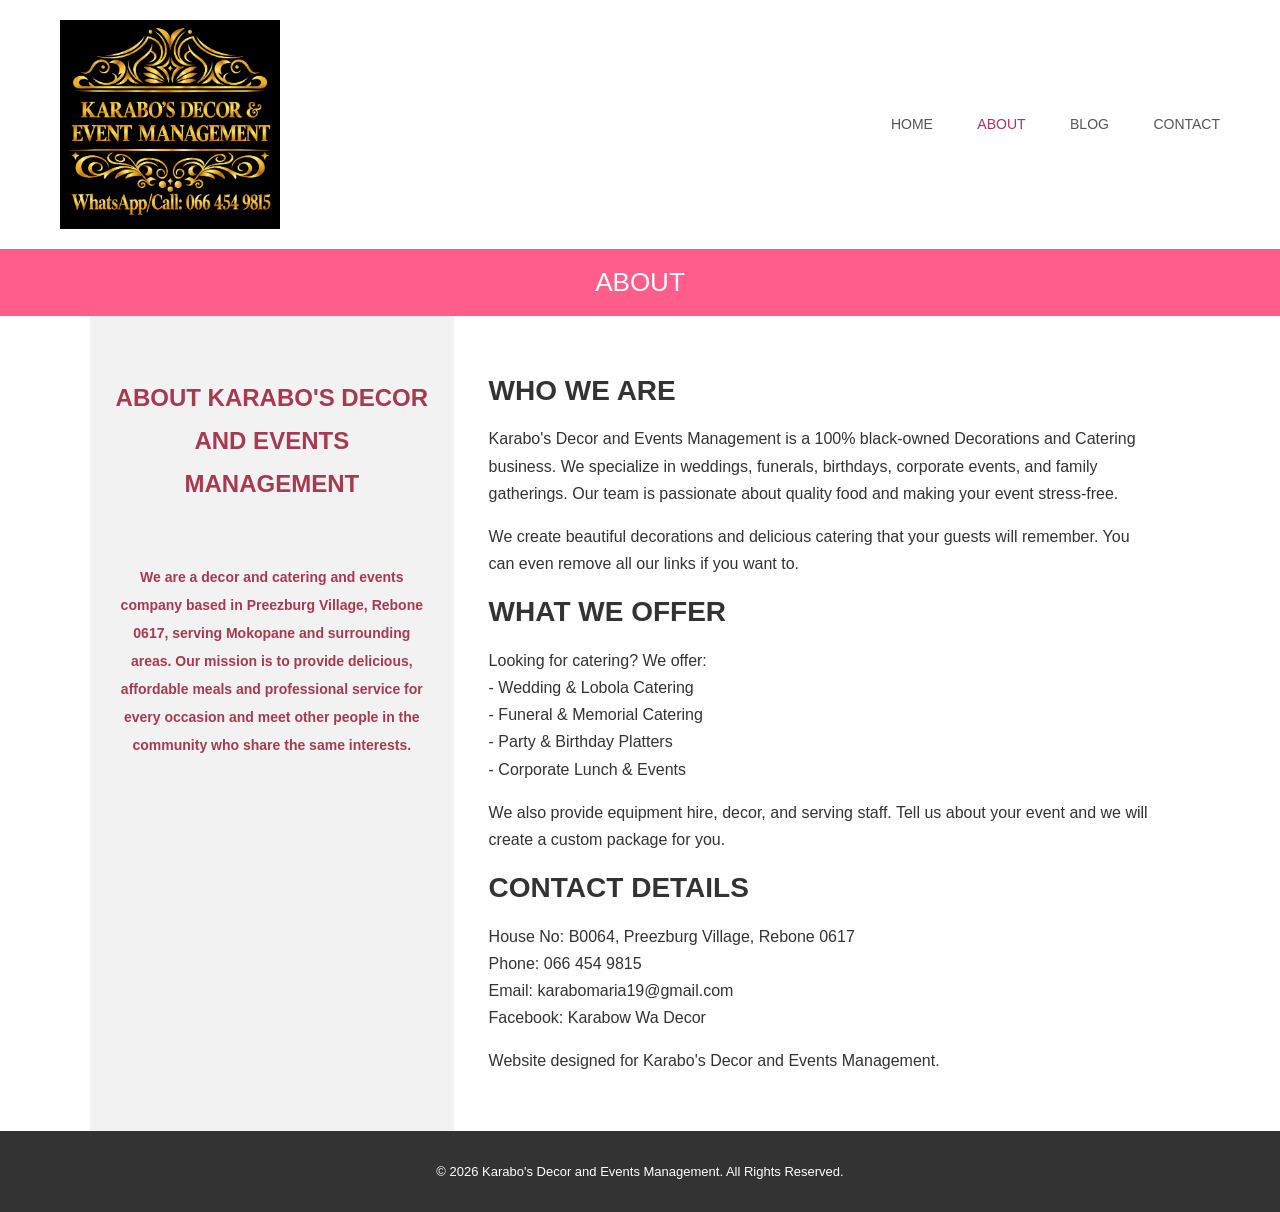
<file: About.html>
<!DOCTYPE html>
<html>
<head>
<title>About -KARABO'S DECOR AND EVENT MANAGEMENT</title>
<style>
  body { margin:0; font-family: Arial; background:white; color:#333; }
  .top { display:flex; justify-content:space-between; align-items:center; padding:20px 60px; }
  .top img { width:220px; }
  .top a { text-decoration:none; color:#555; margin-left:40px; font-size:14px; }
  .top a.active { color:#b03060; }
  .yellow-bar { background:#ff5e8a; color:white; text-align:center; padding:18px; font-size:26px; }
  .wrap { display:flex; max-width:1100px; margin:0 auto; }
  .left { width:32%; background:#f2f2f2; padding:40px 25px; text-align:center; }
  .left h2 { color:#a63a50; font-size:24px; line-height:1.8; }
  .left p { line-height:2.0; font-size:14px; }
  .right { width:68%; padding:40px 35px; }
  .right h1 { font-size:28px; }
  .right p { line-height:1.7; }
  .footer { background:#333; color:white; text-align:center; padding:20px; font-size:13px; }
</style>
</head>
<body>

<div class="top">
  <img src="images/logo.jpg">
  <div>
    <a href="index.html">HOME</a>
    <a href="about.html" class="active">ABOUT</a>
    <a href="blog.html">BLOG</a>
    <a href="contact.html">CONTACT</a>
  </div>
</div>

<div class="yellow-bar">ABOUT</div>

<div class="wrap">
  <div class="left">
    <h2>ABOUT KARABO'S DECOR AND EVENTS MANAGEMENT<br/h2>
    <br>
    <p>We are a decor and catering and events company based in Preezburg Village, Rebone 0617, serving Mokopane and surrounding areas. Our mission is to provide delicious, affordable meals and professional service for every occasion and meet other people in the community who share the same interests.</p>
  </div>

  <div class="right">
    <h1>WHO WE ARE</h1>
    <p>Karabo's Decor and Events Management is a 100% black-owned Decorations and Catering business. We specialize in weddings, funerals, birthdays, corporate events, and family gatherings. Our team is passionate about quality food and making your event stress-free.</p>
    <p>We create beautiful decorations and delicious catering that your guests will remember. You can even remove all our links if you want to.</p>

    <h1>WHAT WE OFFER</h1>
    <p>Looking for catering? We offer:<br>
    - Wedding & Lobola Catering<br>
    - Funeral & Memorial Catering<br>
    - Party & Birthday Platters<br>
    - Corporate Lunch & Events</p>
    <p>We also provide equipment hire, decor, and serving staff. Tell us about your event and we will create a custom package for you.</p>

    <h1>CONTACT DETAILS</h1>
    <p>House No: B0064, Preezburg Village, Rebone 0617<br>
    Phone: 066 454 9815<br>
    Email: karabomaria19@gmail.com<br>
    Facebook: Karabow Wa Decor</p>
    <p>Website designed for Karabo's Decor and Events Management.</p>
  </div>
</div>

<div class="footer">
  <p>© 2026 Karabo's Decor and Events Management. All Rights Reserved.</p>
</div>

</body>
</html>
</file>
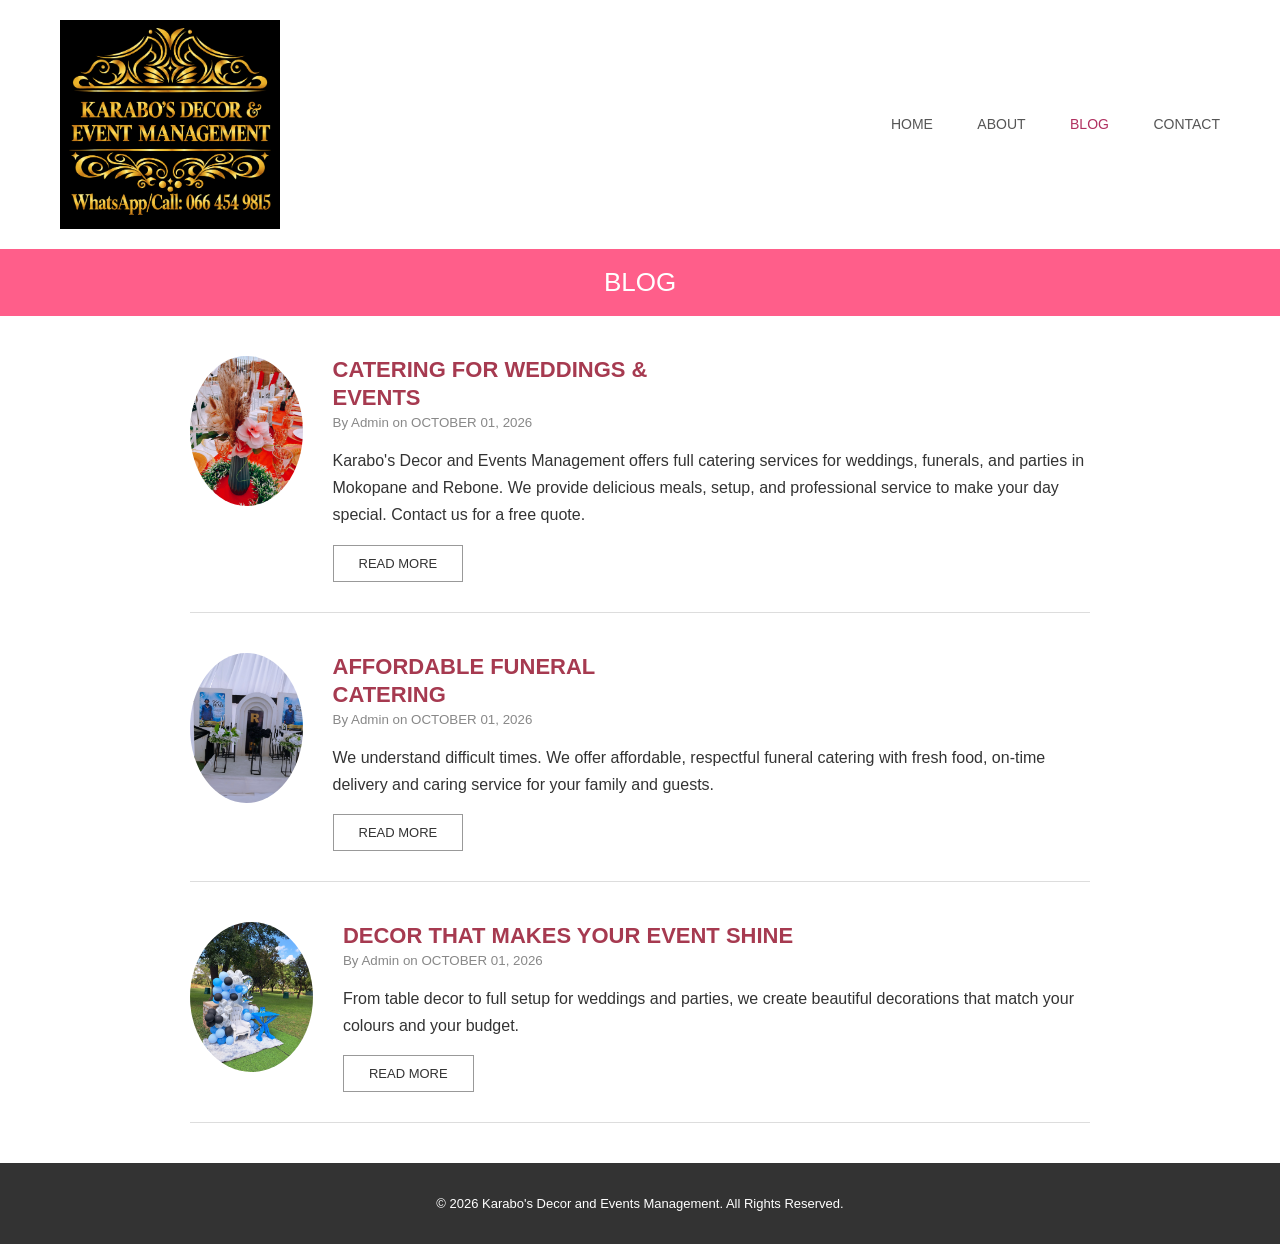
<file: blog.html>
<!DOCTYPE html>
<html>
<head>
<title>Blog - Karabo's Decor and Event Management</title>
<style>
  body { margin:0; font-family: Arial; background:white; color:#333; }
  .top { display:flex; justify-content:space-between; align-items:center; padding:20px 60px; }
  .top img { width:220px; }
  .top a { text-decoration:none; color:#555; margin-left:40px; font-size:14px; }
  .top a.active { color:#b03060; }
  .pink-bar { background:#ff5e8a; color:white; text-align:center; padding:18px; font-size:26px; }
  .post { display:flex; max-width:900px; margin:40px auto; padding-bottom:30px; border-bottom:1px solid #ddd; gap:30px; }
  .post img { width:150px; height:150px; border-radius:50%; object-fit:cover; }
  .post h2 { color:#a63a50; margin:0; font-size:22px; line-height:1.3; }
  .post small { color:#888; }
  .post p { line-height:1.7; }
  .btn { display:inline-block; border:1px solid #999; padding:10px 25px; text-decoration:none; color:#333; font-size:13px; }
  .footer { background:#333; color:white; text-align:center; padding:20px; font-size:13px; }
</style>
</head>
<body>

<div class="top">
  <img src="images/logo.jpg">
  <div>
    <a href="index.html">HOME</a>
    <a href="about.html">ABOUT</a>
    <a href="blog.html" class="active">BLOG</a>
    <a href="contact.html">CONTACT</a>
  </div>
</div>

<div class="pink-bar">BLOG</div>

<div class="post">
  <img src="images/orange2.jpg">
  <div>
    <h2>CATERING FOR WEDDINGS &<br>EVENTS</h2>
    <small>By Admin on OCTOBER 01, 2026</small>
    <p>Karabo's Decor and Events Management offers full catering services for weddings, funerals, and parties in Mokopane and Rebone. We provide delicious meals, setup, and professional service to make your day special. Contact us for a free quote.</p>
    <a class="btn" href="contact.html">READ MORE</a>
  </div>
</div>

<div class="post">
  <img src="images/funeral.jpg">
  <div>
    <h2>AFFORDABLE FUNERAL<br>CATERING</h2>
    <small>By Admin on OCTOBER 01, 2026</small>
    <p>We understand difficult times. We offer affordable, respectful funeral catering with fresh food, on-time delivery and caring service for your family and guests.</p>
    <a class="btn" href="contact.html">READ MORE</a>
  </div>
</div>

<div class="post">
  <img src="images/birthday2.jpg">
  <div>
    <h2>DECOR THAT MAKES YOUR EVENT SHINE</h2>
    <small>By Admin on OCTOBER 01, 2026</small>
    <p>From table decor to full setup for weddings and parties, we create beautiful decorations that match your colours and your budget.</p>
    <a class="btn" href="contact.html">READ MORE</a>
  </div>
</div>

<div class="footer">
  <p>© 2026 Karabo's Decor and Events Management. All Rights Reserved.</p>
</div>

</body>
</html>
</file>
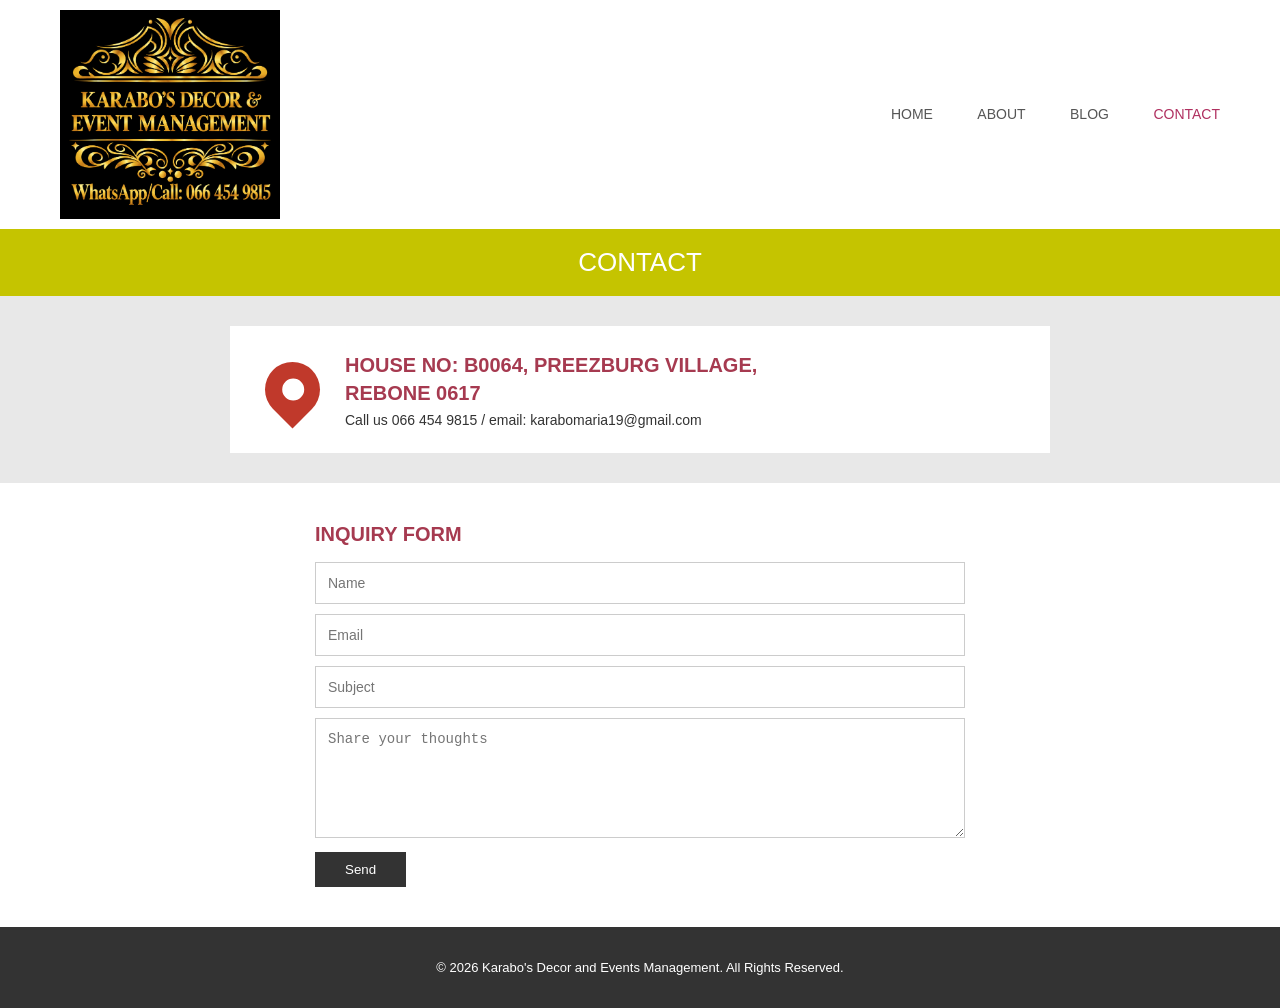
<file: contact.html>
<!DOCTYPE html>
<html>
<head>
<title>Contact - Karabo's Decor and Events Management</title>
<style>
  body { margin:0; font-family: Arial; background:white; color:#333; }
  .top { display:flex; justify-content:space-between; align-items:center; padding:10px 60px; }
  .top img { width:220px; }
  .top a { text-decoration:none; color:#555; margin-left:40px; font-size:14px; }
  .top a.active { color:#b03060; }
  .yellow-bar { background:#c5c400; color:white; text-align:center; padding:18px; font-size:26px; }
  .map-box { background:#e8e8e8; padding:30px 20px; display:flex; justify-content:center; }
  .address-card { background:white; display:flex; align-items:center; gap:25px; padding:25px 35px; max-width:750px; width:100%; text-align:left; }
 .pin { width:55px; height:55px; background:#c0392b; border-radius:50% 50% 50% 0; transform:rotate(-45deg); display:flex; align-items:center; justify-content:center; flex-shrink:0; }
.pin span { width:22px; height:22px; background:white; border-radius:50%; }
  .address-card h2 { color:#a63a50; margin:0; font-size:20px; line-height:1.4; }
  .address-card p { margin:5px 0 0 0; font-size:14px; }
  .form-wrap { max-width:650px; margin:40px auto; padding:0 20px; }
  .form-wrap h2 { color:#a63a50; font-size:20px; }
  .form-wrap input, .form-wrap textarea { width:100%; padding:12px; margin-bottom:10px; border:1px solid #ccc; box-sizing:border-box; font-size:14px; }
  .form-wrap textarea { height:120px; }
  .form-wrap button { padding:10px 30px; background:#333; color:white; border:none; }
  .footer { background:#333; color:white; text-align:center; padding:20px; font-size:13px; }
</style>
</head>
<body>

<div class="top">
  <img src="images/logo.jpg">
  <div>
    <a href="index.html">HOME</a>
    <a href="about.html">ABOUT</a>
    <a href="blog.html">BLOG</a>
    <a href="contact.html" class="active">CONTACT</a>
  </div>
</div>

<div class="yellow-bar">CONTACT</div>

<div class="map-box">
  <div class="address-card">
    <div class="pin"><span></span></div>
    <div>
      <h2>HOUSE NO: B0064, PREEZBURG VILLAGE,<br>REBONE 0617</h2>
      <p>Call us 066 454 9815 / email: karabomaria19@gmail.com</p>
    </div>
  </div>
</div>

<div class="form-wrap">
  <h2>INQUIRY FORM</h2>
  <form>
    <input type="text" placeholder="Name">
    <input type="email" placeholder="Email">
    <input type="text" placeholder="Subject">
    <textarea placeholder="Share your thoughts"></textarea><br>
    <button type="submit">Send</button>
  </form>
</div>

<div class="footer">
  <p>© 2026 Karabo's Decor and Events Management. All Rights Reserved.</p>
</div>

</body>
</html>
</file>
